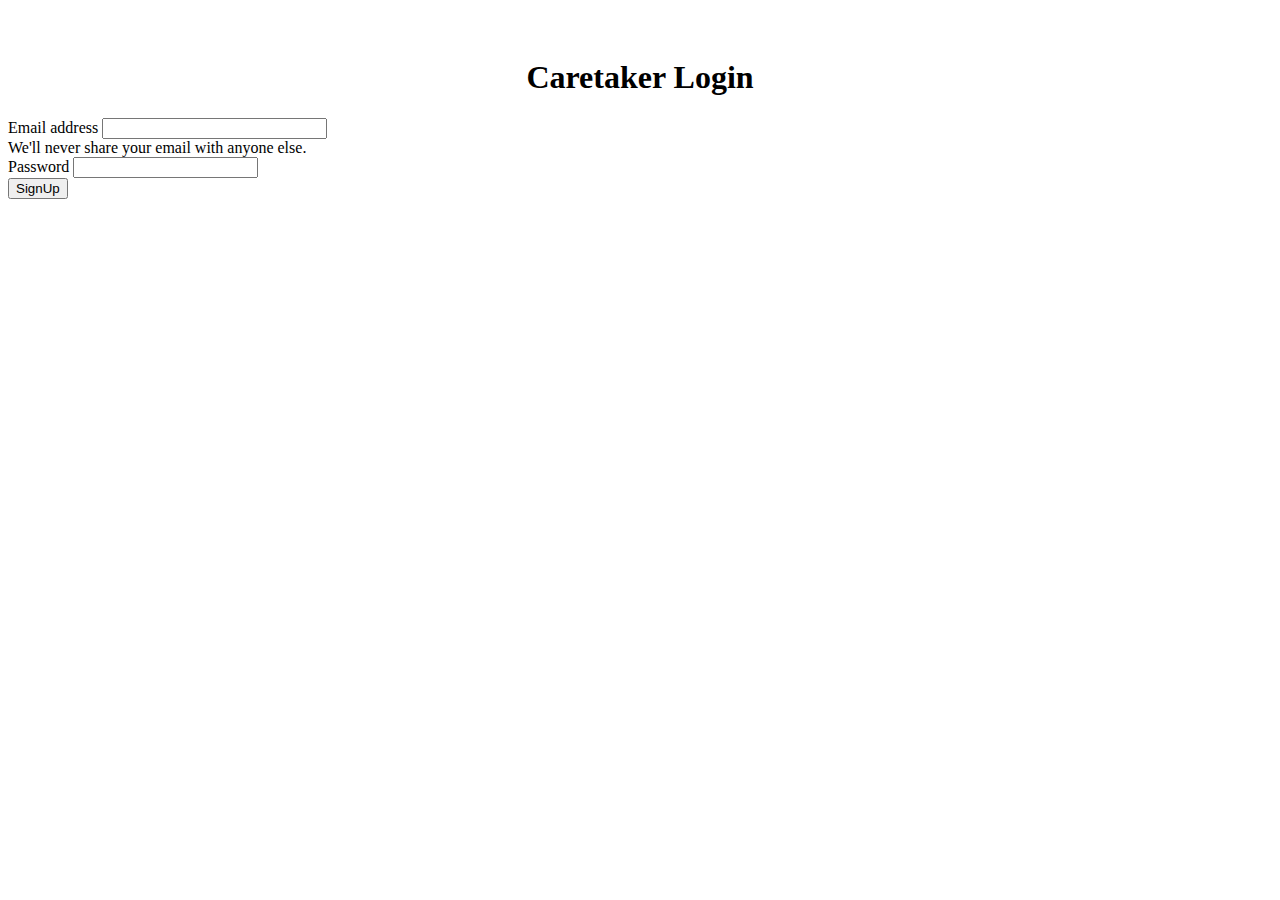
<file: templates/caretakerlogin.html>
<!DOCTYPE html>
<html lang="en">
<head>
    <meta charset="UTF-8">
    <meta http-equiv="X-UA-Compatible" content="IE=edge">
    <meta name="viewport" content="width=device-width, initial-scale=1.0">
    <title>Caretaker Login</title>
    <link href="https://cdn.jsdelivr.net/npm/bootstrap@5.0.1/dist/css/bootstrap.min.css" rel="stylesheet" integrity="sha384-+0n0xVW2eSR5OomGNYDnhzAbDsOXxcvSN1TPprVMTNDbiYZCxYbOOl7+AMvyTG2x" crossorigin="anonymous">
</head>
<body>
    <div class="container my-30 " style="padding-top: 30px;">
        <h1 align="center">Caretaker Login</h1>
    <form action="/caretakerlogin" method="POST">
        <div class="mt-1 mb-3 mx-auto" style="width: 350px;" style="margin-top: 20px;">
            <label for="email" class="form-label">Email address</label>
            <input type="email" class="form-control" size="25" width="10"  id="exampleInputEmail1" aria-describedby="emailHelp form-control-sm" name="email" required>
            <div id="emailHelp" class="form-text">We'll never share your email with anyone else.</div>
          </div>

          <div class="mb-3 mx-auto" style="width: 350px;">
            <label for="password" class="form-label">Password</label>
            <input type="password" class="form-control " id="p1" name="password" required>
            <span id = "message" style="color:red"> </span> 
          </div>

        </div>
              
        <div class="text-center mb-3">
        <button type="submit" class="btn btn-primary" id="btnSubmit">SignUp</button>
      </div>

    </form>
    </body>
</div>
</body>
</html>
</file>
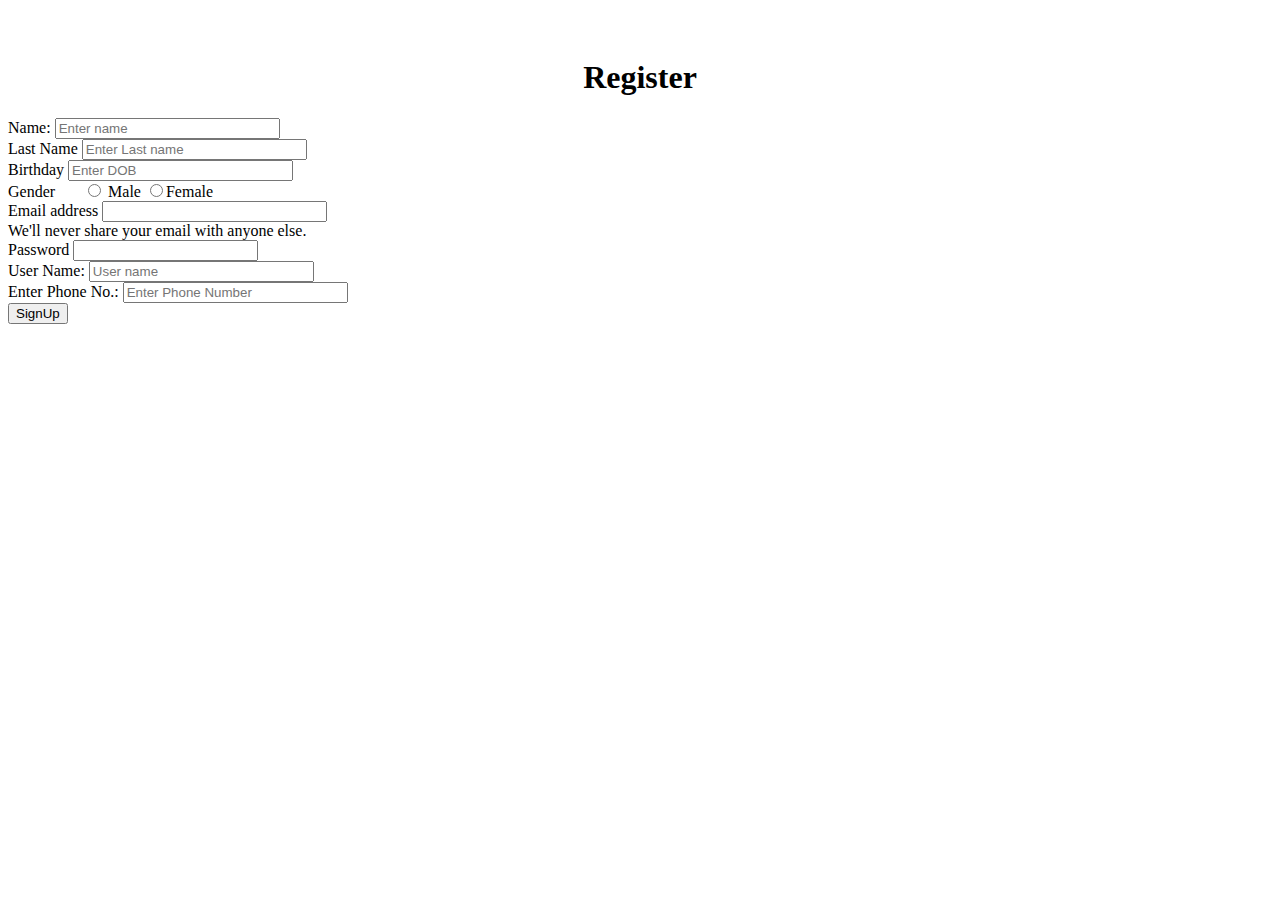
<file: templates/register.html>
<!DOCTYPE html>
<html lang="en">
<head>
    <meta charset="UTF-8">
    <meta http-equiv="X-UA-Compatible" content="IE=edge">
    <meta name="viewport" content="width=device-width, initial-scale=1.0">
    <title>Register</title>
    <link href="https://cdn.jsdelivr.net/npm/bootstrap@5.0.1/dist/css/bootstrap.min.css" rel="stylesheet" integrity="sha384-+0n0xVW2eSR5OomGNYDnhzAbDsOXxcvSN1TPprVMTNDbiYZCxYbOOl7+AMvyTG2x" crossorigin="anonymous">
</head>
<body>
    <script>
        function validateForm(){
          let x=document.getElementById("p1").value
          var lowerCaseLetters = /[a-z]/g;
          var upperCaseLetters = /[A-Z]/g;
          var numbers = /[0-9]/g;
          var character = /[@#$%^&*!]/g;
          if(x==""){
            
            document.getElementById("message").innerHTML = "**Fill the password please";
            return false;
          }
          if(!x.match(lowerCaseLetters)) {
            document.getElementById("message").innerHTML = "**Password must have a lowercase characters";
            return false;
        }
        if(!x.match(upperCaseLetters)) {
            document.getElementById("message").innerHTML = "**Password must have a uppercase characters";
            return false;
        }
        if(!x.match(character)) {
            document.getElementById("message").innerHTML = "**Password must have a special characters";
            return false;
        }
        if(!x.match(numbers)) {
            document.getElementById("message").innerHTML = "**Password must have a number";
            return false;
        }
        if(x.length<8){
            document.getElementById("message1").innerHTML = "**Password length must be atleast 8 characters";
           return false;
        }
          
      
        }
      </script>
      
      <div class="container my-30 " style="padding-top: 30px;">
          
          <h1 align="center">Register</h1>
          <form action="/register" onsubmit="return validateForm()" method="POST" >
            <div class="mt-1 mb-3 mx-auto " style="width: 350px; " style="margin-top: 20px;" >
              <label class="form-label" for="first_name">Name:</label>
          
             
              <input type="text" size="25" width="10" class="form-control" id="name" placeholder="Enter name" name="first_name" required>
              
          </div>
          <div class="mt-1 mb-3 mx-auto " style="width: 350px; " style="margin-top: 20px;">
            <label class="form-label" for="last_name" >Last Name</label>
            <input type="text" size="25" width="10" class="form-control" id="lastname" placeholder="Enter Last name" name="last_name" required>
          </div>

    

          <div class="mt-1 mb-3 mx-auto " style="width: 350px; " style="margin-top: 20px;">
            
                <label class="form-label" for="birthday">Birthday</label>
        
                    <input class="form-control" size="25" width="10" placeholder="Enter DOB" type="text" name="birthday" >
                
        </div>

        <div class="mt-1 mb-3 mx-auto " style="width: 350px; " style="margin-top: 20px;" >
            <label class="form-label" for="gender">Gender</label> &ensp; &ensp;
        
            <input type="radio" name="gender" value="male"> Male
            <input type="radio" name="gender" value="female">Female
        </div>
          
              <div class="mt-1 mb-3 mx-auto" style="width: 350px;" style="margin-top: 20px;">
                <label for="email" class="form-label">Email address</label>
                <input type="email" class="form-control" size="25" width="10"  id="exampleInputEmail1" aria-describedby="emailHelp form-control-sm" name="email" required>
                <div id="emailHelp" class="form-text">We'll never share your email with anyone else.</div>
              </div>
              <div class="mb-3 mx-auto" style="width: 350px;">
                <label for="password" class="form-label">Password</label>
                <input type="password" class="form-control " id="p1" name="password" required>
                <span id = "message" style="color:red"> </span> 
              </div>
              <div class="mt-1 mb-3 mx-auto " style="width: 350px; " style="margin-top: 20px;">
                <label class="form-label" for="username">User Name:</label>
                <input type="text" size="25" width="10" class="form-control" id="username" placeholder="User name" name="username" required>

              </div>
              <div class="mt-1 mb-3 mx-auto " style="width: 350px; " style="margin-top: 20px;" >
                <label class="form-label" for="phone">Enter Phone No.:</label>
            
               
                <input type="tel" size="25" width="10" class="form-control" id="number" placeholder="Enter Phone Number" name="phone" required>
                
            </div>
              
              <div class="text-center mb-3">
              <button type="submit" class="btn btn-primary" id="btnSubmit">SignUp</button>
            </div>
            </form>
      
      </div>
</body>
</html>
</file>
